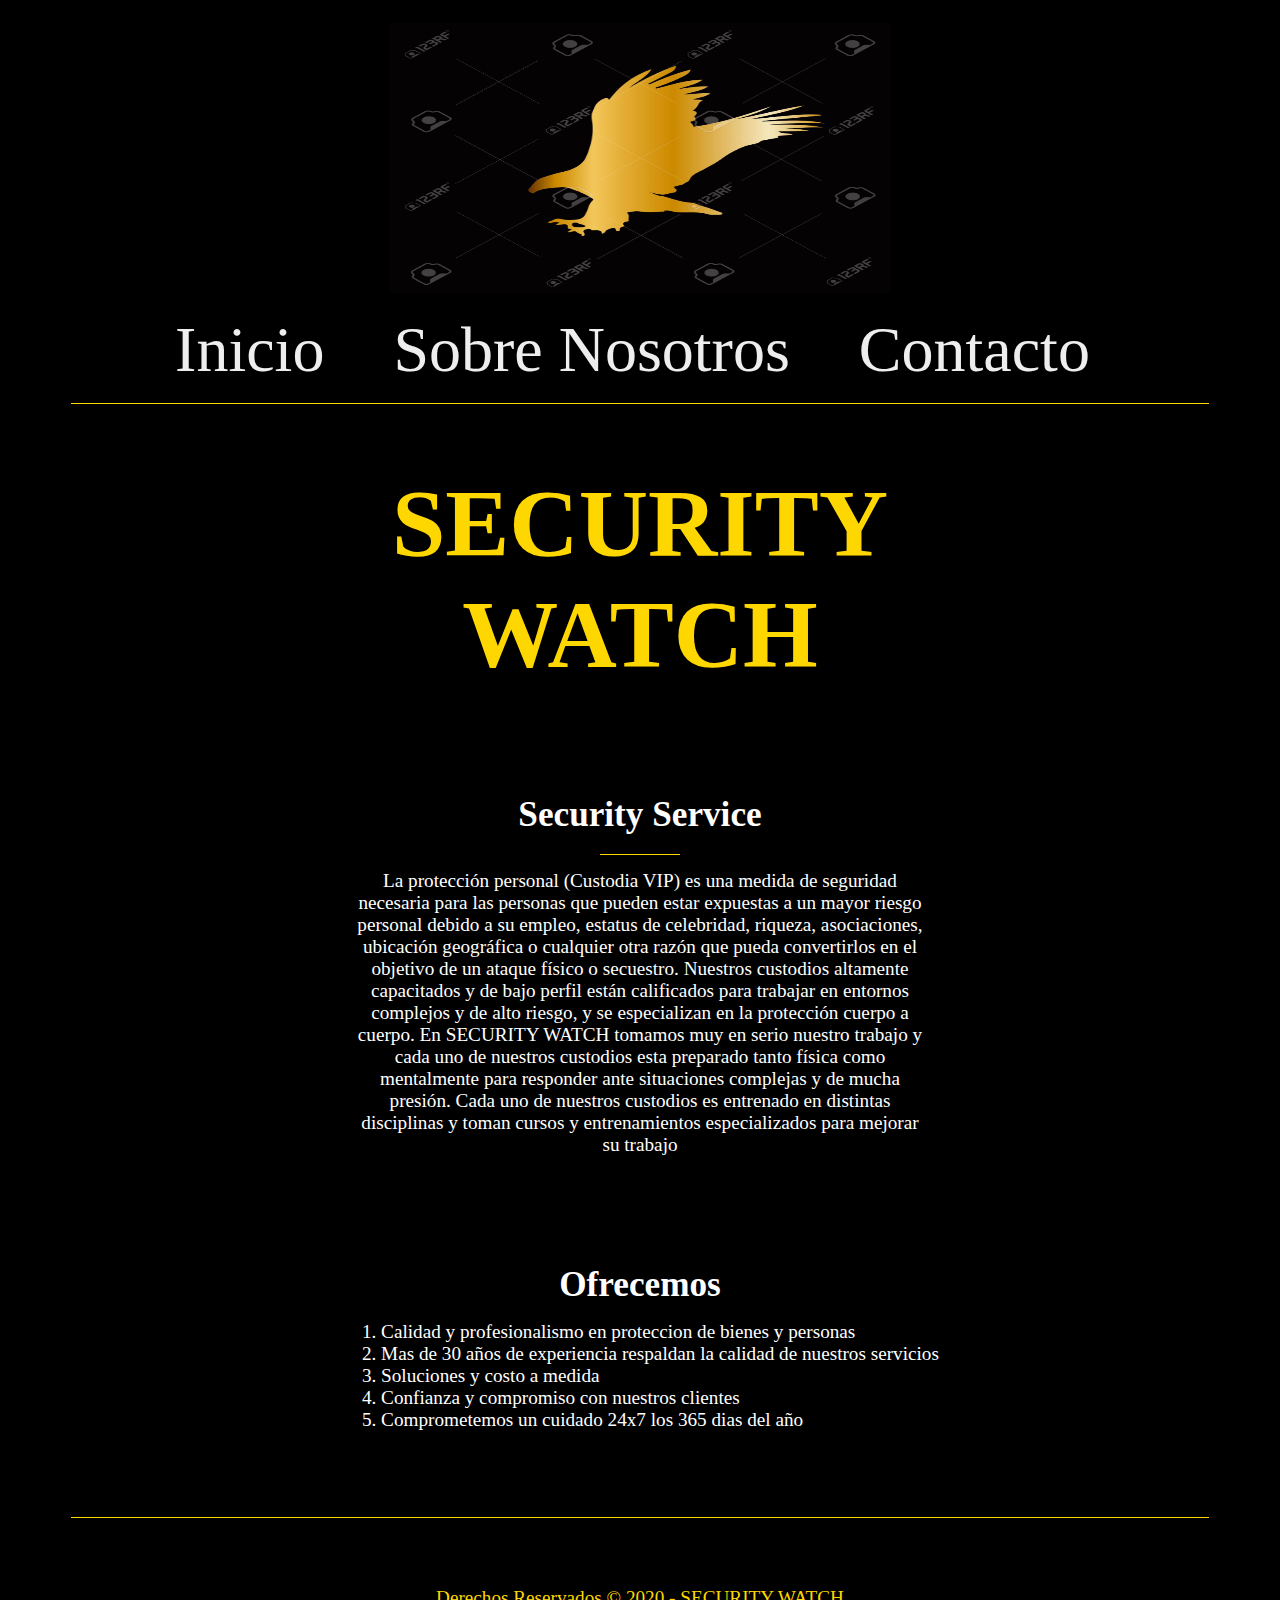
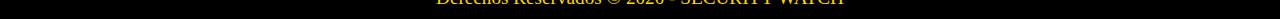
<file: index.html>
<!DOCTYPE html>

<head>
    <title>Security Watch</title>
    <meta charset="utf-8">
    <meta name="description" content="seguridad">
    <meta name="viewport" content="width=device-width, initial-scale=1">
    <link rel="stylesheet" href="css/main.css">
    <link rel="icon" type="image/png" href="/img/favicon.ico">
</head>

<body>
    <header class="cabecera">
        <div class="logo">
            <img src="img/logo.jpg" alt="logo">
        </div>
        <nav class="navegacion">
            <ul>
                <li><a href="index.html">Inicio</a></li>
                <li><a href="sobrenosotros.html">Sobre Nosotros</a></li>
                <li><a href="contacto.html">Contacto</a></li>
            </ul>
        </nav>
    </header>
    <main>
        <section class="contenedor-principal">
            <article class="articulo-uno">
                <h1>SECURITY WATCH</h1>
                <h2>Security Service</h2>
                <p>La protección personal (Custodia VIP) es una medida de seguridad necesaria para las
                    personas
                    que pueden estar expuestas a un mayor riesgo personal debido a su empleo, estatus de
                    celebridad, riqueza, asociaciones, ubicación geográfica o cualquier otra razón que pueda
                    convertirlos en el objetivo de un ataque físico o secuestro.

                    Nuestros custodios altamente capacitados y de bajo perfil están calificados para
                    trabajar en
                    entornos complejos y de alto riesgo, y se especializan en la protección cuerpo a cuerpo.

                    En SECURITY WATCH tomamos muy en serio nuestro trabajo y cada uno de nuestros custodios
                    esta
                    preparado tanto física como mentalmente para responder ante situaciones complejas y de
                    mucha
                    presión.

                    Cada uno de nuestros custodios es entrenado en distintas disciplinas y toman cursos y
                    entrenamientos especializados para mejorar su trabajo</p>
            </article>
            <article class="articulo-dos">
                <h2>Ofrecemos</h2>
                <ol>
                    <li>Calidad y profesionalismo en proteccion de bienes y personas</li>
                    <li>Mas de 30 años de experiencia respaldan la calidad de nuestros servicios</li>
                    <li>Soluciones y costo a medida</li>
                    <li>Confianza y compromiso con nuestros clientes</li>
                    <li>Comprometemos un cuidado 24x7 los 365 dias del año</li>
                </ol>
            </article>
        </section>
    </main>
    <footer class="pie">
        <p>Derechos Reservados &copy; 2020 - SECURITY WATCH</p>
    </footer>
    <!--Desarrollado por Matias Carenzo-->
</body>

</html>
</file>
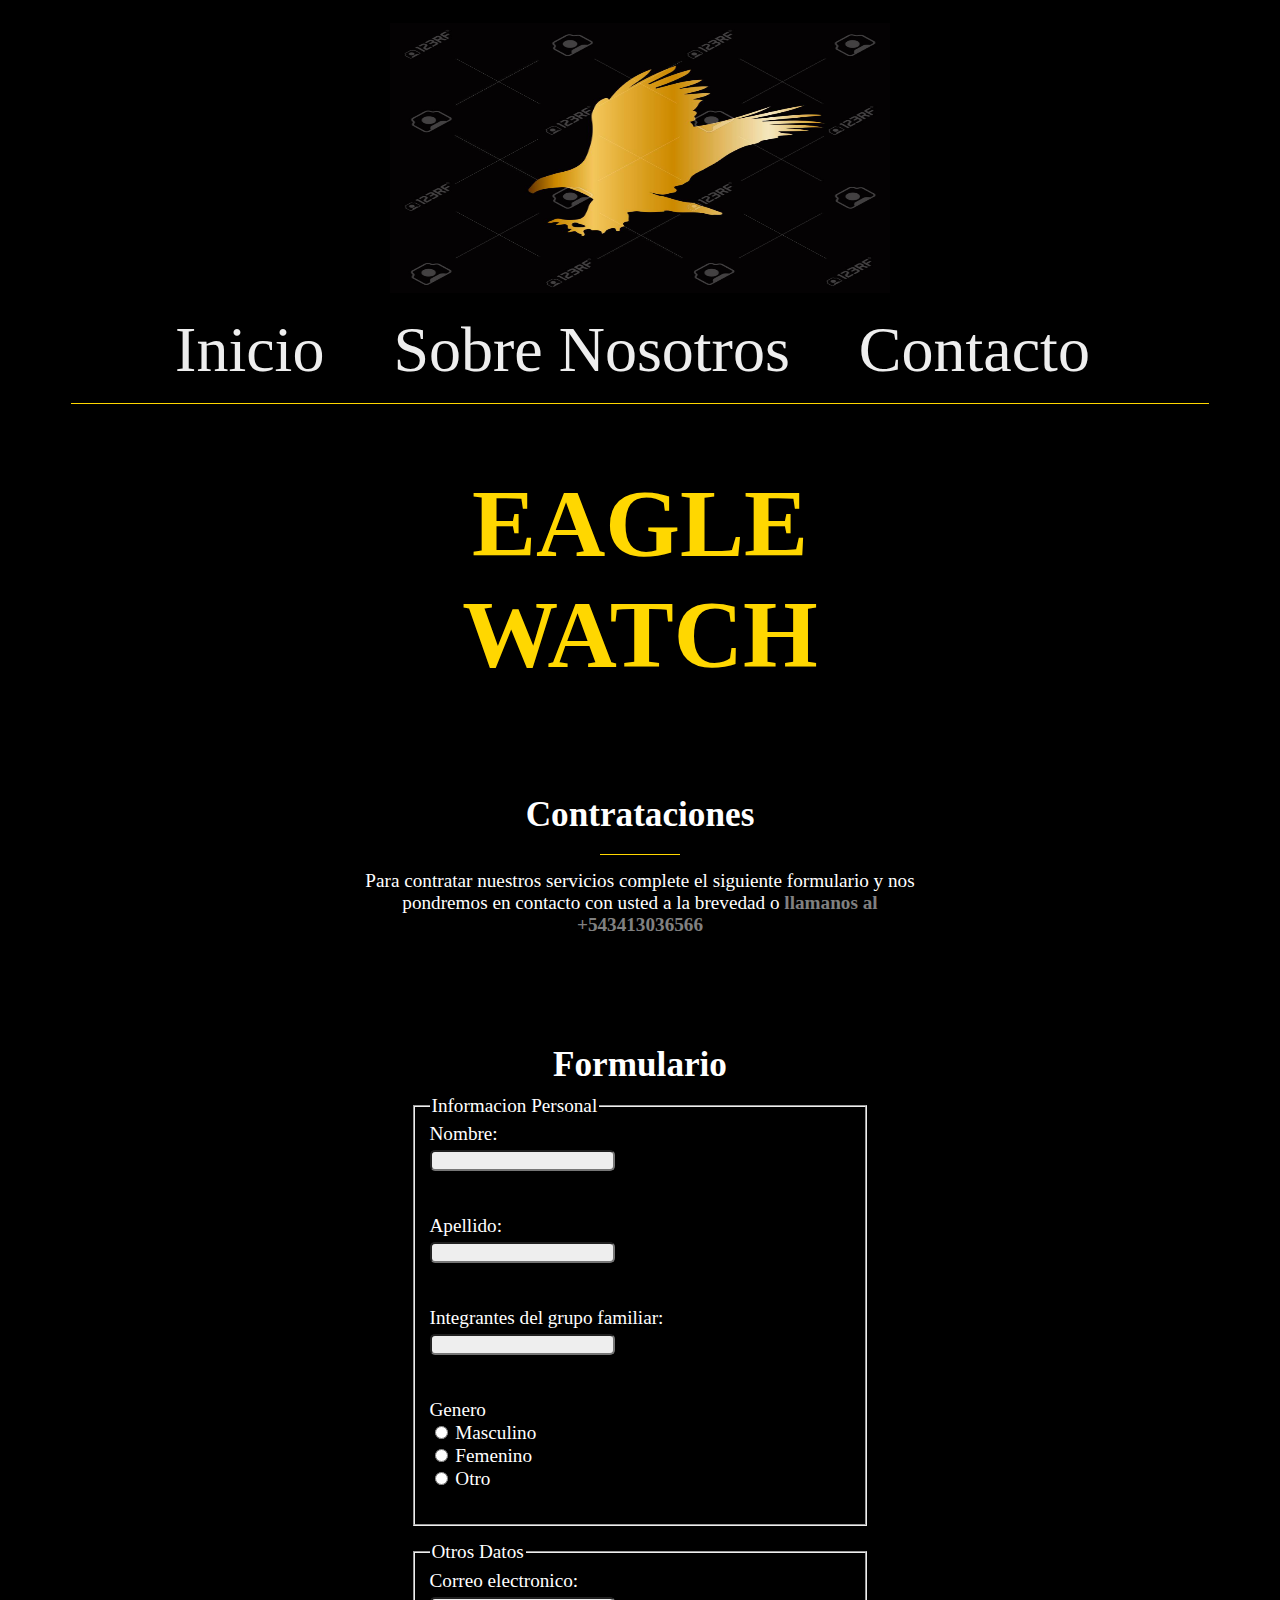
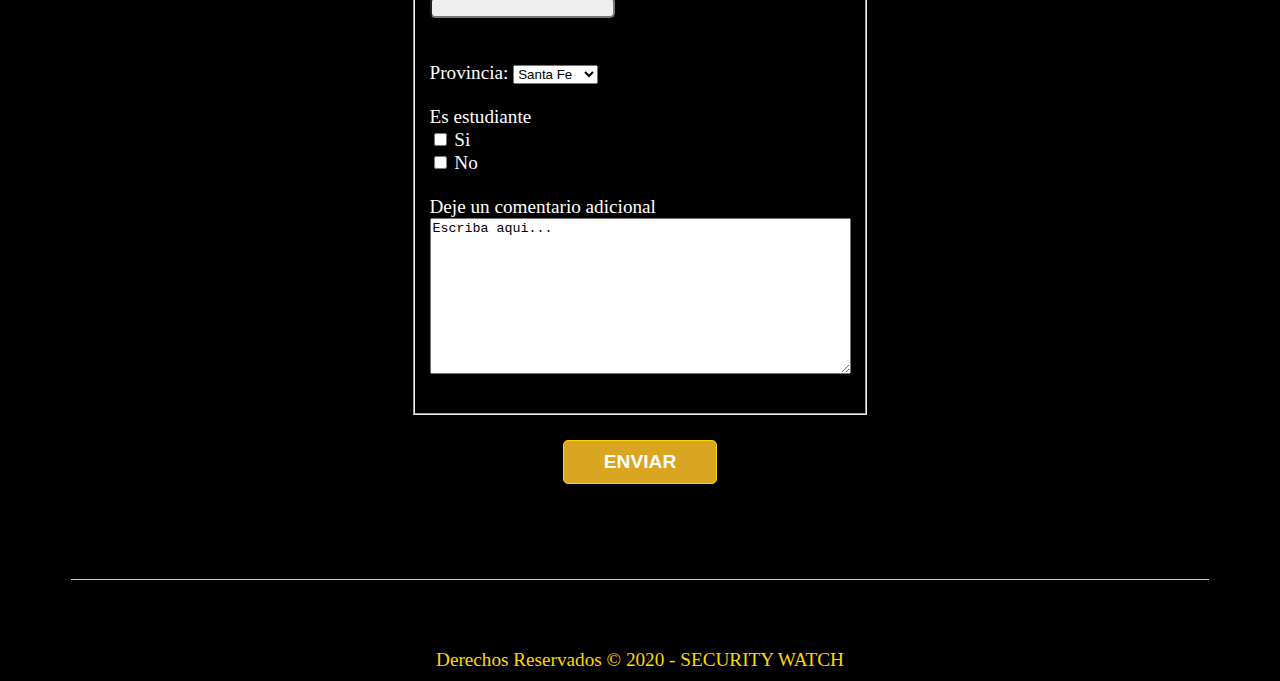
<file: contacto.html>
<!DOCTYPE html>

<head>
    <title>Contacto</title>
    <meta charset="utf-8">
    <meta name="description" content="seguridad">
    <meta name="viewport" content="width=device-width, initial-scale=1">
    <link rel="stylesheet" href="css/main.css">
    <link rel="icon" type="image/png" href="/img/favicon.ico">
</head>

<body>
    <header class="cabecera">
        <div class="logo">
            <img src="img/logo.jpg" alt="logo">
        </div>
        <nav class="navegacion">
            <ul>
                <li><a href="index.html">Inicio</a></li>
                <li><a href="sobrenosotros.html">Sobre Nosotros</a></li>
                <li><a href="contacto.html">Contacto</a></li>
            </ul>
        </nav>
    </header>
    <main>
        <section class="contenedor-principal">
            <article class="articulo-uno">
                <h1>EAGLE WATCH</h1>
                <h2>Contrataciones</h2>
                <p>Para contratar nuestros servicios complete el siguiente formulario y nos pondremos en
                    contacto con usted a la brevedad o <span> llamanos al +543413036566 </span></p>
            </article>
            <article class="articulo-formulario">
                <h2>Formulario</h2>
                <form>
                    <fieldset>
                        <legend>Informacion Personal</legend>
                        <label for="nombre">Nombre:</label>
                        <input type="text" id="nombre" name="nombre"><br><br>

                        <label for="apellido">Apellido:</label>
                        <input type="text" id="apellido" name="apellido"><br><br>

                        <label for="integrantes">Integrantes del grupo familiar:</label>
                        <input type="number" id="integrantes" name="integrantes"><br><br>

                        <label for="genero">Genero</label><br>
                        <input type="radio" id="masculino" name="genero" value="masculino">
                        <label for="masculino">Masculino</label><br>
                        <input type="radio" id="femenino" name="genero" value="femenino">
                        <label for="femenino">Femenino</label><br>
                        <input type="radio" id="otro" name="genero" value="otro">
                        <label for="otro">Otro</label><br><br>
                    </fieldset>
                    <fieldset>
                        <legend>Otros Datos</legend>
                        <label for="email">Correo electronico:</label>
                        <input type="email" id="email" name="email" required><br><br>

                        <label for="provincia">Provincia:</label>
                        <select name="provincia">
                            <option value="s">Santa Fe</option>
                            <option value="e">Entre Rios</option>
                            <option value="c">Cordoba</option>
                        </select><br><br>

                        <label for="estudiante">Es estudiante</label><br>
                        <input type="checkbox" id="estudiante" name="estudiante" value="si">
                        <label for="estudiante"> Si</label><br>
                        <input type="checkbox" id="estudiante" name="estudiante" value="no">
                        <label for="estudiante"> No</label><br><br>

                        <label for="textarea">Deje un comentario adicional</label><br>
                        <textarea name="textarea" rows="10" cols="50">Escriba aqui...</textarea><br><br>
                    </fieldset>

                    <input type="submit" value="Enviar" class="boton">
                </form>
            </article>
        </section>
    </main>
    <footer>
        <div class="pie">
            <p>Derechos Reservados &copy; 2020 - SECURITY WATCH</p>
        </div>
    </footer>
    <!--Desarrollado por Matias Carenzo-->
</body>

</html>
</file>
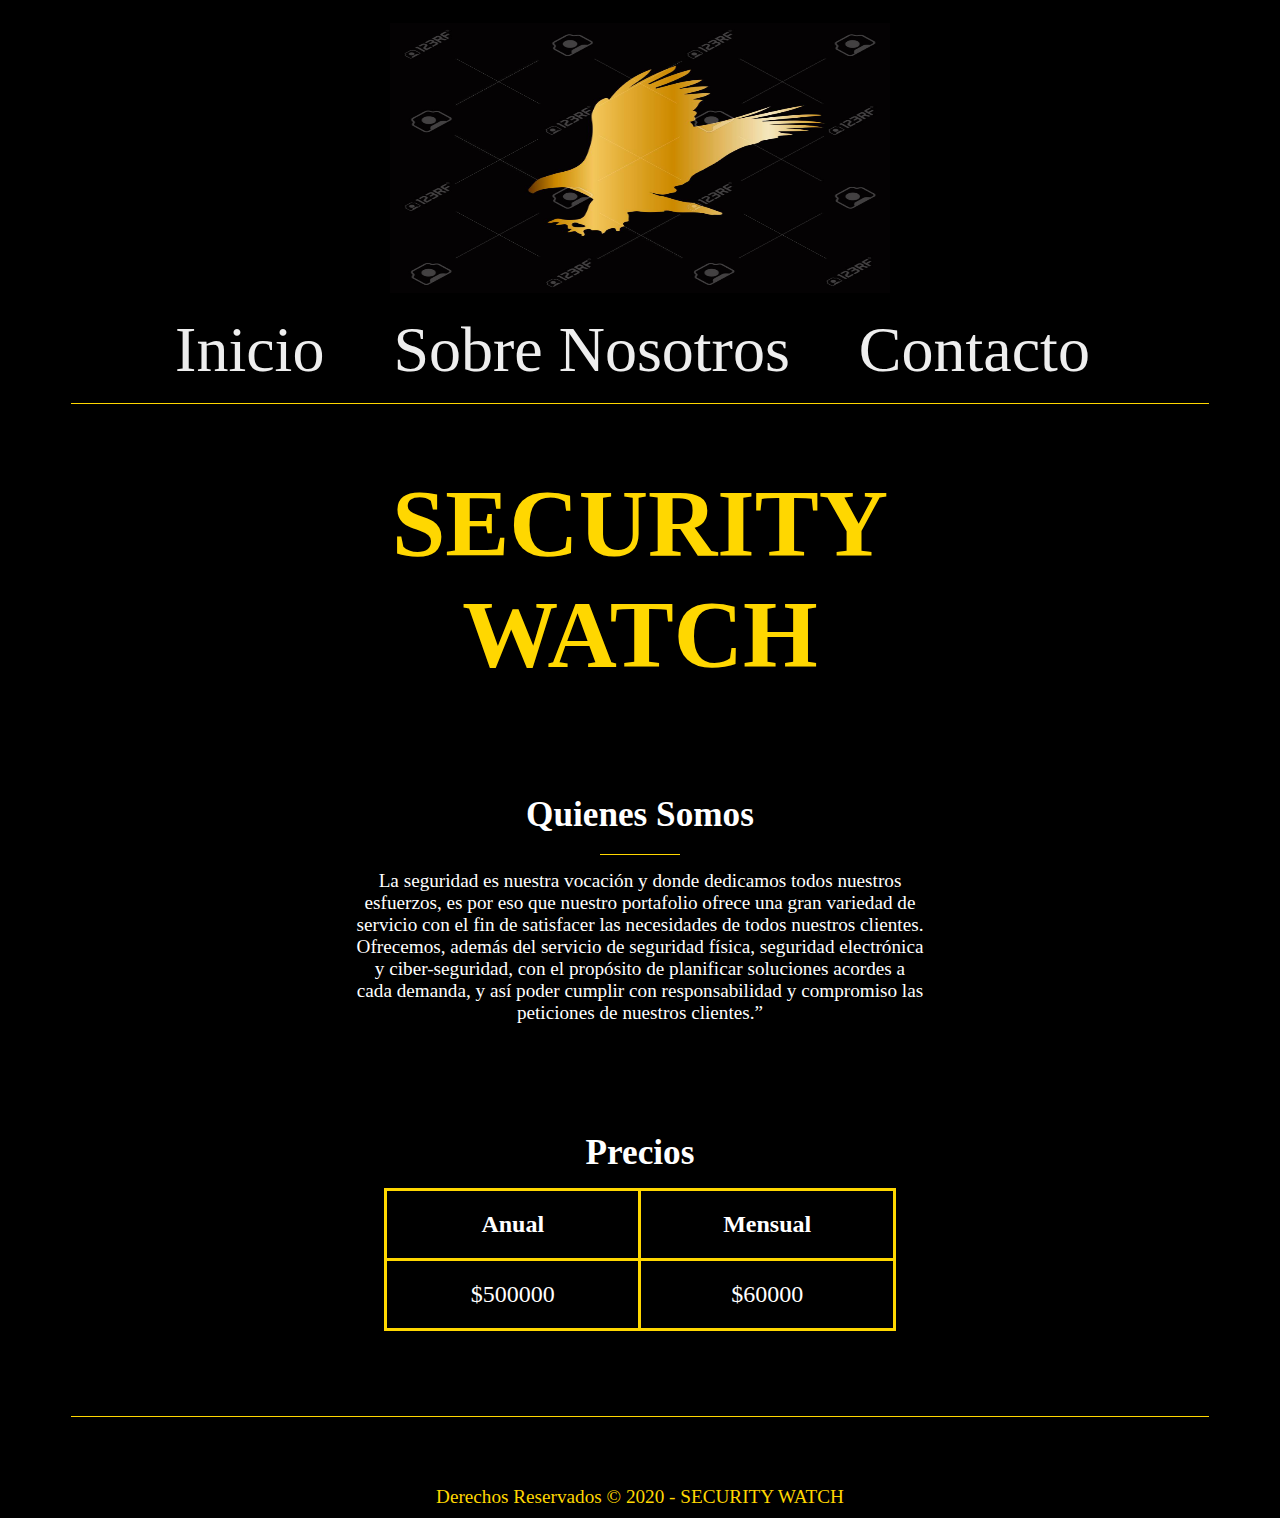
<file: sobrenosotros.html>
<!DOCTYPE html>

<head>
    <title>Sobre Nosotros</title>
    <meta charset="utf-8">
    <meta name="description" content="seguridad">
    <meta name="viewport" content="width=device-width, initial-scale=1">
    <link rel="stylesheet" href="css/main.css">
    <link rel="icon" type="image/png" href="/img/favicon.ico">
</head>

<body>
    <header class="cabecera">
        <div class="logo">
            <img src="img/logo.jpg" alt="logo">
        </div>
        <nav class="navegacion">
            <ul>
                <li><a href="index.html">Inicio</a></li>
                <li><a href="sobrenosotros.html">Sobre Nosotros</a></li>
                <li><a href="contacto.html">Contacto</a></li>
            </ul>
        </nav>
    </header>
    <main>
        <section class="contenedor-principal">
            <article class="articulo-uno">
                <h1>SECURITY WATCH</h1>
                <h2>Quienes Somos</h2>
                <p>La seguridad es nuestra vocación y donde dedicamos todos nuestros esfuerzos, es por eso que
                    nuestro portafolio ofrece una gran variedad de servicio con el fin de satisfacer las
                    necesidades de todos nuestros clientes.

                    Ofrecemos, además del servicio de seguridad física, seguridad electrónica y ciber-seguridad,
                    con el propósito de planificar soluciones acordes a cada demanda, y así poder cumplir con
                    responsabilidad y compromiso las peticiones de nuestros clientes.”</p>
                
            </article>
            <article class="articulo-tabla">
                <h2>Precios</h2>
                <table>
                    <tr>
                        <th>Anual</th>
                        <th>Mensual</th>
                    </tr>
                    <tr>
                        <td>$500000</td>
                        <td>$60000</td>
                    </tr>
                </table>
            </article>
        </section>
    </main>
    <footer class="pie">
        <p>Derechos Reservados &copy; 2020 - SECURITY WATCH</p>
    </footer>
    <!--Desarrollado por Matias Carenzo-->
</body>

</html>
</file>
<file: css/main.css>
/* General */

body {
    background-color: black;
}

h1 {
    color: gold;
    font-size: 6em;
    text-align: center;
    margin-bottom: 20px;
}

h2,
p,
li,
th,
td,
label {
    color: white;
}

/* Header */
.cabecera {
    display: flex;
    flex-direction: column;
    align-items: center;
}

.logo img {
    margin-top: 15px;
    width: 500px;
    height: 270px;
}

.navegacion ul li {
    text-decoration: none;
    list-style: none;
    display: inline;
    margin-right: 10px;
    font-size: 4em;
}

.navegacion ul li:last-of-type {
    margin-right: 0;
}

.navegacion a {
    margin-right: 55px;
    color: #eee;
}

.navegacion a:hover {
    color: goldenrod;
    transition: ease-in .3s;
}

a:link,
a:visited,
a:active {
    text-decoration: none;
}

/* Body */

.contenedor-principal {
    display: flex;
    flex-direction: column;
    margin: 0 auto;
    max-width: 90%;
    border-top: 1px solid gold;
    border-bottom: 1px solid gold;
}

article p:before {
    content: '';
    display: block;
    width: 5rem;
    height: .05rem;
    background-color: gold;
    margin: 0 auto;
    margin-bottom: 15px;
}

.articulo-uno {
    margin: 0 auto;
    max-width: 50%;
    text-align: center;
    padding-bottom: 70px;
}

.articulo-dos {
    margin: 0 auto;
    max-width: 90%;
    padding-bottom: 70px;
}

.articulo-uno h2:last-of-type {
    padding-top: 75px;
}

.articulo-dos h2 {
    text-align: center;
}

.articulo-tabla {
    margin: 0 auto;
    max-width: 50%;
    text-align: center;
    padding-bottom: 70px;
}

/*Tabla*/

tr,
td,
th {
    border: 3px solid gold;
}

td,
th {
    font-size: 1.5em;
    padding: 15px;
}

table {
    table-layout: fixed;
    margin: 15px auto;
    width: 90%;
    border-collapse: collapse;
    border: 3px solid gold;
}

th,
td {
    padding: 20px;
}

/* Formulario */

.articulo-formulario {
    margin: 0 auto;
    max-width: 90%;
    padding-bottom: 70px;
}

.articulo-formulario h2 {
    text-align: center;
    padding-bottom: 10px;
}

form {
    font-size: 1.2em;
}

input {
    display: block;
    margin-top: 5px;
    background-color: #eee;
    border-radius: 5px;
}

input[type="checkbox"],
[type="radio"] {
    display: inline;
}

fieldset {
    margin-bottom: 15px;
}

legend {
    color: white;
}

.boton {
    margin: 25px auto;
    background-color: goldenrod;
    padding: 10px 40px;
    color: white;
    text-transform: uppercase;
    font-weight: bold;
    font-family: 'Oswald', sans-serif;
    font-size: 1em;
    transition: all .3s ease;
    border: 1px solid gold;
}

.boton:hover {
    background-color: gold;
    cursor: pointer;
}

/* Extras */

p {
    font-size: 1.2em;
    margin-bottom: 10px;
}

p span {
    font-weight: bold;
    color: gray;
}

li {
    font-size: 1.2em;
}

h2 {
    font-size: 2.2em;
    margin-bottom: 0;
}

/* Footer */
.pie {
    text-align: center;
    padding-top: 50px;
}

.pie p {
    color: gold;
}
</file>
